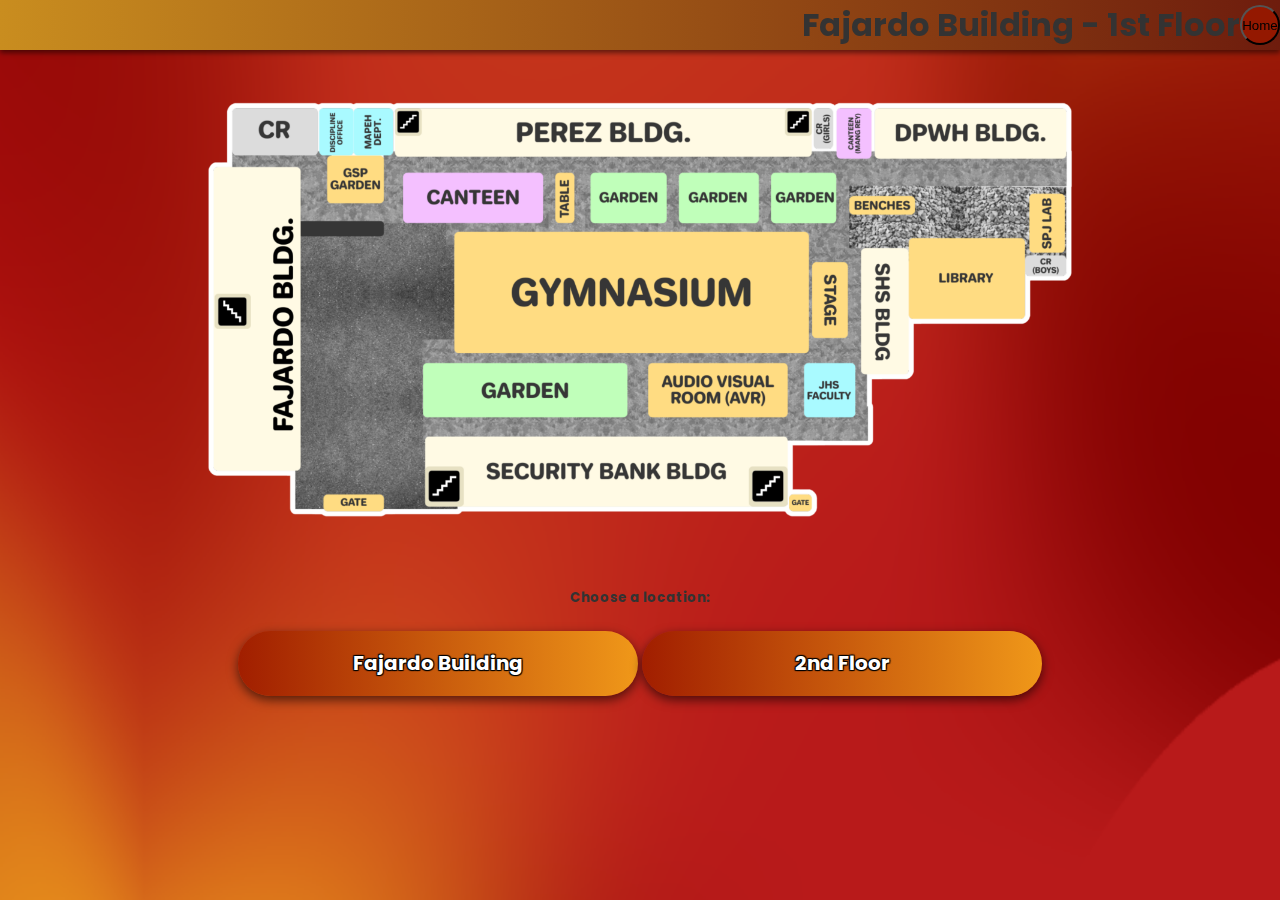
<file: 1st Floor.html>
<!DOCTYPE html>
<html lang="en">
<head>
	<meta charset="UTF-8">
	<title> HCPSMSHS Directory Map - Fajardo Building </title>
	<link rel="stylesheet" href="style.css">
</head>
<body>

	<div class="header">
	
    <h1>Fajardo Building - 1st Floor</h1>
    <button class="home-btn" onclick="window.location.href='index.html'">Home</button>
	
	</div>

	
	<img src="images/GENERAL MAP.png" alt="General Map" class="main-image">
	
	<h5> Choose a location: </h5>
	
	<div class="button-container">
		<button class="nav-btn" onclick="window.location.href='Fajardo Building.html'"> Fajardo Building </button>
		<button class="nav-btn" onclick="window.location.href='2nd Floor.html'"> 2nd Floor </button>
	</div>
	

</body>
</html>
</file>
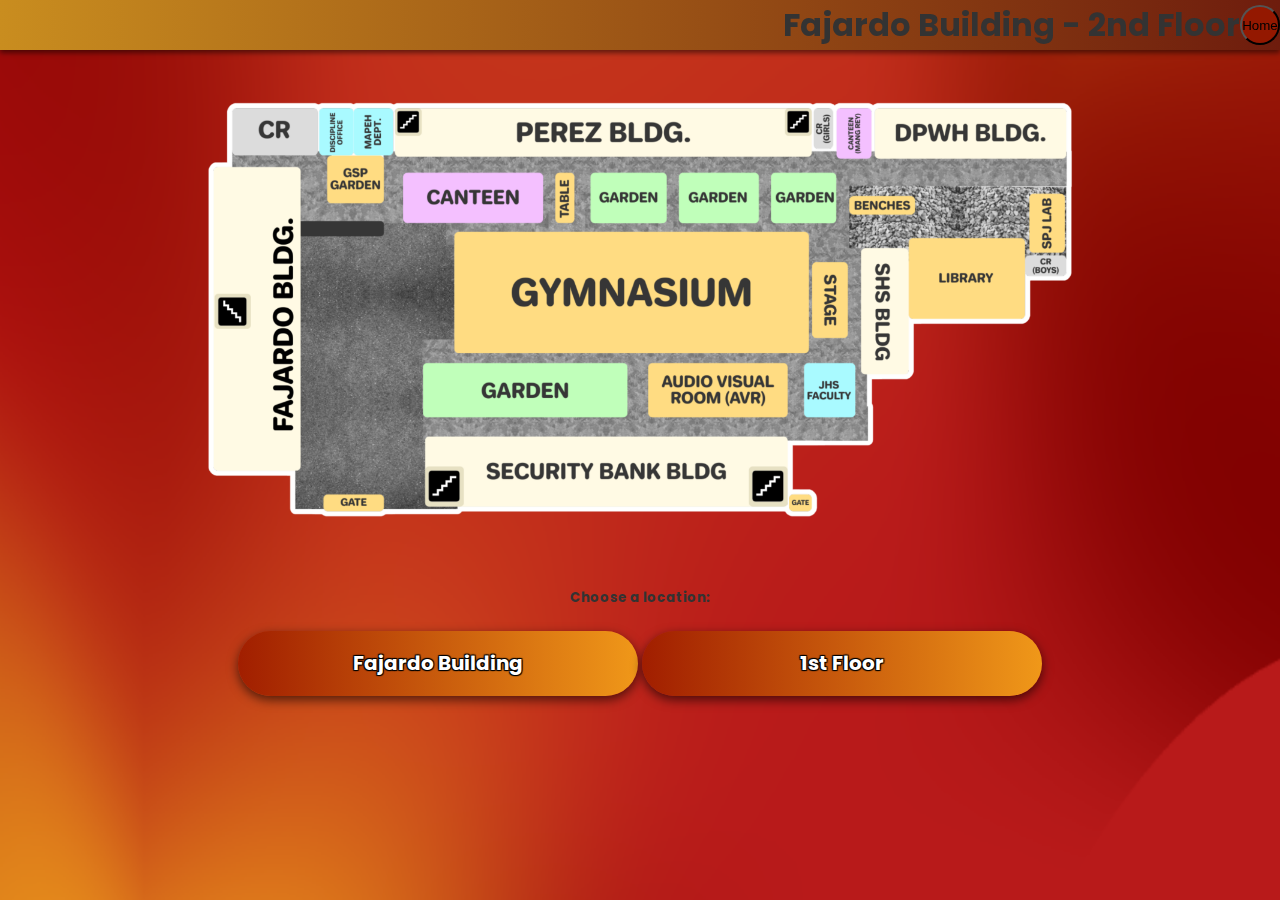
<file: 2nd Floor.html>
<!DOCTYPE html>
<html lang="en">
<head>
	<meta charset="UTF-8">
	<title> HCPSMSHS Directory Map - Fajardo Building </title>
	<link rel="stylesheet" href="style.css">
</head>
<body>

	<div class="header">
	
    <h1>Fajardo Building - 2nd Floor</h1>
    <button class="home-btn" onclick="window.location.href='index.html'">Home</button>
	
	</div>

	
	<img src="images/GENERAL MAP.png" alt="General Map" class="main-image">
	
	<h5> Choose a location: </h5>
	
	<div class="button-container">
		<button class="nav-btn" onclick="window.location.href='Fajardo Building.html'"> Fajardo Building </button>
		<button class="nav-btn" onclick="window.location.href='1st Floor.html'"> 1st Floor </button>
	</div>
	
<script>
	const buttons = document.querySelectorAll(".nav-btn");
	const currentPage = decodeURIComponent(window.location.pathname.split("/").pop());

buttons.forEach(btn => {
  const target = btn.getAttribute("onclick")?.match(/'(.*)'/)?.[1];
  if (target === currentPage) {
    btn.classList.add("active");
    btn.disabled = true;
  }
});

</script>
	

</body>
</html>
</file>
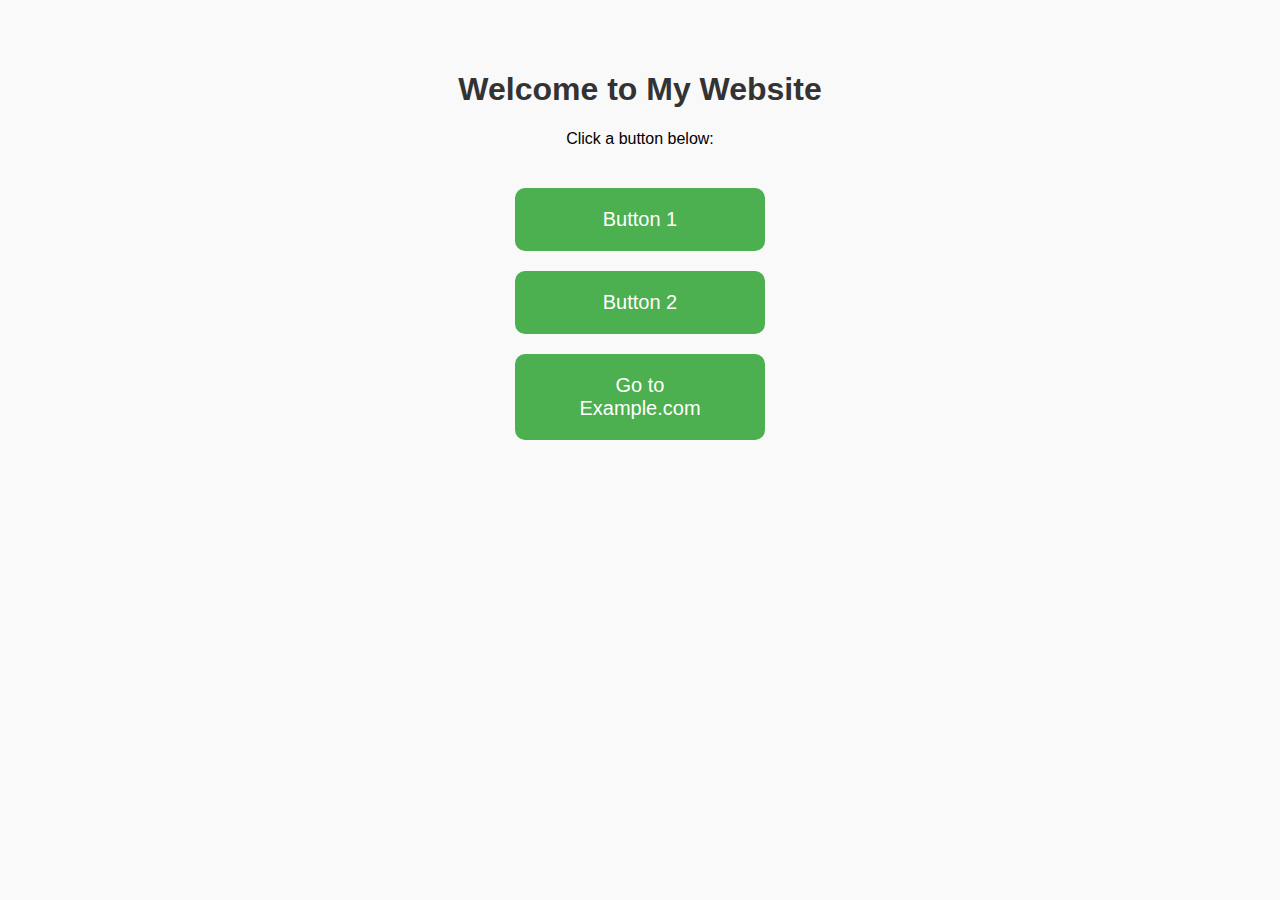
<file: QR project.html>
<!DOCTYPE html>
<html lang="en">
<head>
  <meta charset="UTF-8">
  <title>My Button Page</title>
  <style>
    body {
      font-family: Arial, sans-serif;
      text-align: center;
      background-color: #f9f9f9;
      margin: 0;
      padding: 50px;
    }
    h1 {
      color: #333;
    }
    .button-container {
      display: flex;
      flex-direction: column; /* stack vertically */
      align-items: center;   /* center horizontally */
      gap: 20px;             /* spacing between buttons */
      margin-top: 40px;
    }
    button {
      background-color: #4CAF50;
      color: white;
      padding: 20px 40px; /* bigger buttons */
      width: 250px;       /* fixed width */
      border: none;
      border-radius: 10px;
      font-size: 20px;
      cursor: pointer;
      transition: 0.3s;
    }
    button:hover {
      background-color: #45a049;
    }
  </style>
</head>
<body>

  <h1>Welcome to My Website</h1>
  <p>Click a button below:</p>

  <div class="button-container">
    <button onclick="alert('Hello! You clicked Button 1')">Button 1</button>
    <button onclick="alert('This is Button 2!')">Button 2</button>
    <button onclick="window.location.href='https://raw.githubusercontent.com/atomicnumber2422-code/QR_Project/refs/heads/main/download%20(1).jpg'">Go to Example.com</button>
  </div>

</body>
</html>
</file>
<file: style.css>
@font-face {
	font-family: 'Poppins';
	src: url('Poppins/Poppins-Regular.ttf') format('truetype');
	font-weight: 400;
	font-style: normal;
}

@font-face {
	font-family: 'Poppins';
	src: url('Poppins/Poppins-Bold.ttf') format('truetype');
	font-weight: 700;
	font-style: normal;
}

@font-face {
	font-family: 'Poppins';
	src: url('Poppins/Medium.ttf') format('truetype');
	font-weight: 300;
	font-style: normal;
}
	

body {
	font-family: 'Poppins', sans-serif; 
	text-align: center;
	margin: 0;
	padding: 50px;
	background: url("resources/Bg_photo.png") no-repeat center center fixed;
	background-size: 100%, 100%;
	position: relative;
	color: #333;
}

body::before {
	content="";
	position: fixed;
	top: 0;
	left: 0;
	width: 100%;
	height: 100%;
	background: rgba(255,255,255,0.6);
	z-index: -1;
}


.main-image {
	max-width: 900px;
	height: auto;
	margin: 10px auto;
	display: block;
}


.container-btn {
	white-space: wrap;
	display: flex;
	flex-direction: column;
	align-items: center;
	justify-content: center;
	flex-wrap: wrap;
	gap: 50px;
	margin-top: 30px;
}

.nav-btn {
	background: linear-gradient(to right, #a11e00, #f09819);
	color: white;
	font-family: 'Poppins', sans-serif;
	width: 400px;
	height: 65px;
	padding: 15px 40px;
	border: none;
	border-radius: 50px;
	font-weight: 700;
	font-size: 20px;
	cursor: pointer;
	box-shadow: 0px 4px 11px rgba(0,0,0,0.6);
	transition: transform 0.2s, box-shadow 0.2s;
	justify-content: center;
	text-shadow:
		-1px -1px 1px black,
		1px -1px 1px black,
		-1px 1px 1px black,
		1px 1px 1px black;
}

.nav-btn:hover {
	transform: scale(1.05);
	box-shadow: 0px 6px 15px rgba(0,0,0,0.6);
}

.nav-btn img {
	width: 100%;
	height: 100%;
	border-radius: 8px;
	object-fit: cover;
}

.nav-btn.active {
	background-color: gray;
	cursor: not-allowed;
	transform: none;
}

.top-nav {
	text-align: left;
	margin-bottom: 20px;
}


.header {
	position: fixed;
	top: 0;
	left: 0;
	width: 100%;
	height: 50px;
	background: linear-gradient(to right, #c98d1f, #6e1c0d);
	display: flex;
	justify-content: flex-end;
	align-items: center;
	padding: 0 0;
	box-shadow: 0 3px 5px rgba(0,0,0,0.5);
	z-index: 1000;
}

.home-btn {
	width: 40px;
	height: 40px;
    background: #941800;
    border-radius: 50%;
    display: flex;
    justify-content: center;
    align-items: center;
    cursor: pointer;
    transition: background 0.3s;
    }

 .home-btn:hover {
    background: #801919;
    }


.logo-image {
	padding-top: 20px;
	max-width: 400px;
	height: auto;
	display: block;
	margin: 0 auto;
}

.home-image {
	top: 10px;
	max-width: 20px;
	height: auto;
	display: block;
	margin: 0 auto;
}

.text-format {
	color: white;
	font-size: 30px;
	font-family: 'Poppins';
	font-weight: 300;
	margin-top: 5px;
}

a {
  display: inline-block;  
  padding: 0;            
  margin: 0;
}

@media (max-width: 600px) {
	.container-btn {
		flex-direction: column;
	}
	.nav-btn {
		width: 100%;
	}

}
</file>
